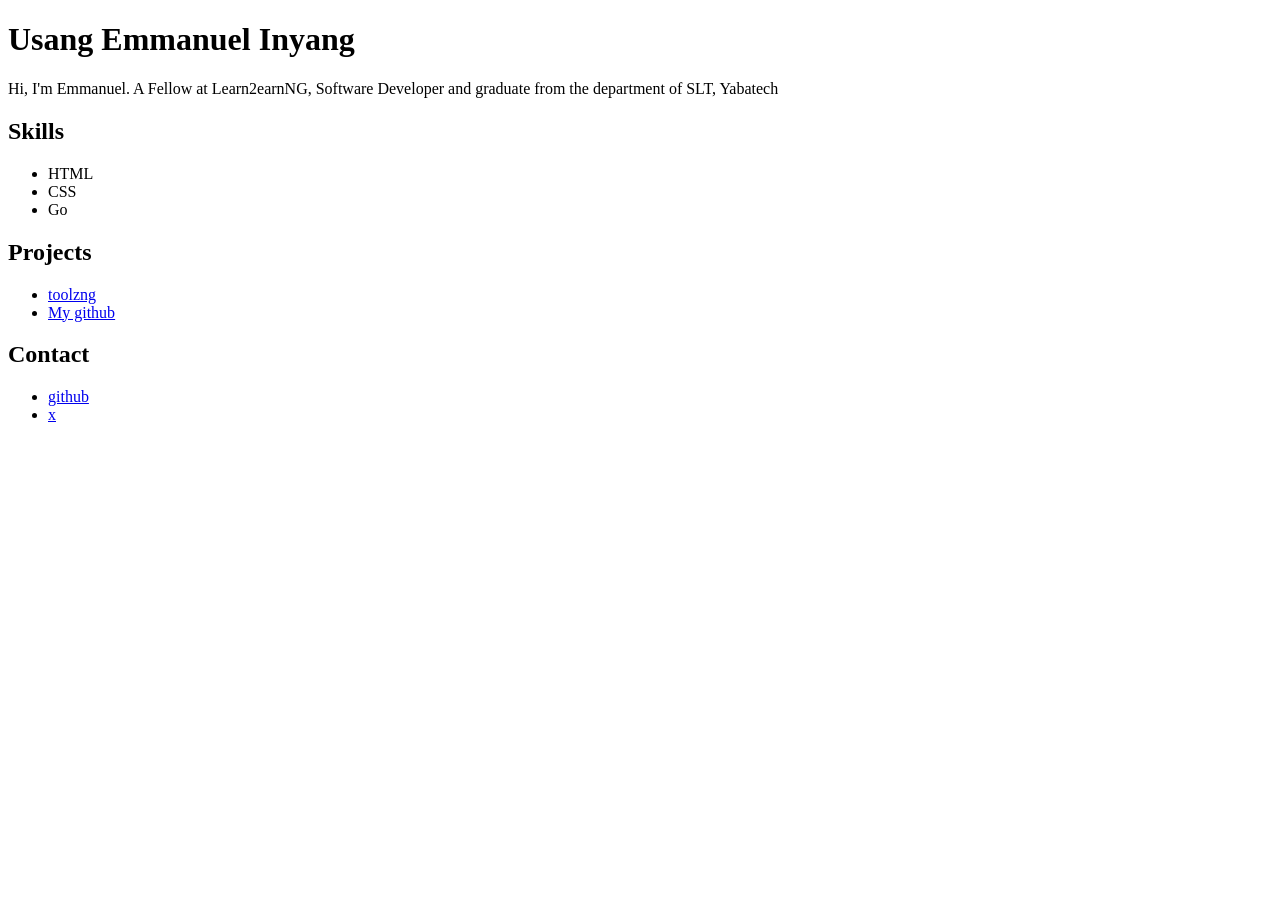
<file: index.html>
<!DOCTYPE html>
<html lang="en">
    <head>
        <meta charset="utf-8">
        <meta name="viewport" content="width=device-width, initial-scale=1.0">
        <title>About Emmanuel</title>
    </head>
    <body>
        <h1>Usang Emmanuel Inyang</h1>
        <p>Hi, I'm Emmanuel. A Fellow at Learn2earnNG, Software Developer and graduate from the department of SLT, Yabatech</p>
        <!--SKILLS SECTION-->
        <h2>Skills</h2>
        <ul>
            <li>HTML</li>
            <li>CSS</li>
            <li>Go</li>
        </ul>
        <!--PROJECTS SECTION-->
        <h2>Projects</h2>
        <ul>
            <li><a href="https://toolzng.me">toolzng</a></li>
            <li><a href="https://github.com/emmanuellsensai">My github</a></li>
        </ul>
        <!--CONTACT SECTION-->
        <h2>Contact</h2>
        <ul>
            <li><a href="https://github.com/emmanuellsensai">github</a></li>
            <li><a href="https://x.com/emmanuellsensai">x</a></li>
        </ul>
    </body>
</html>
</file>
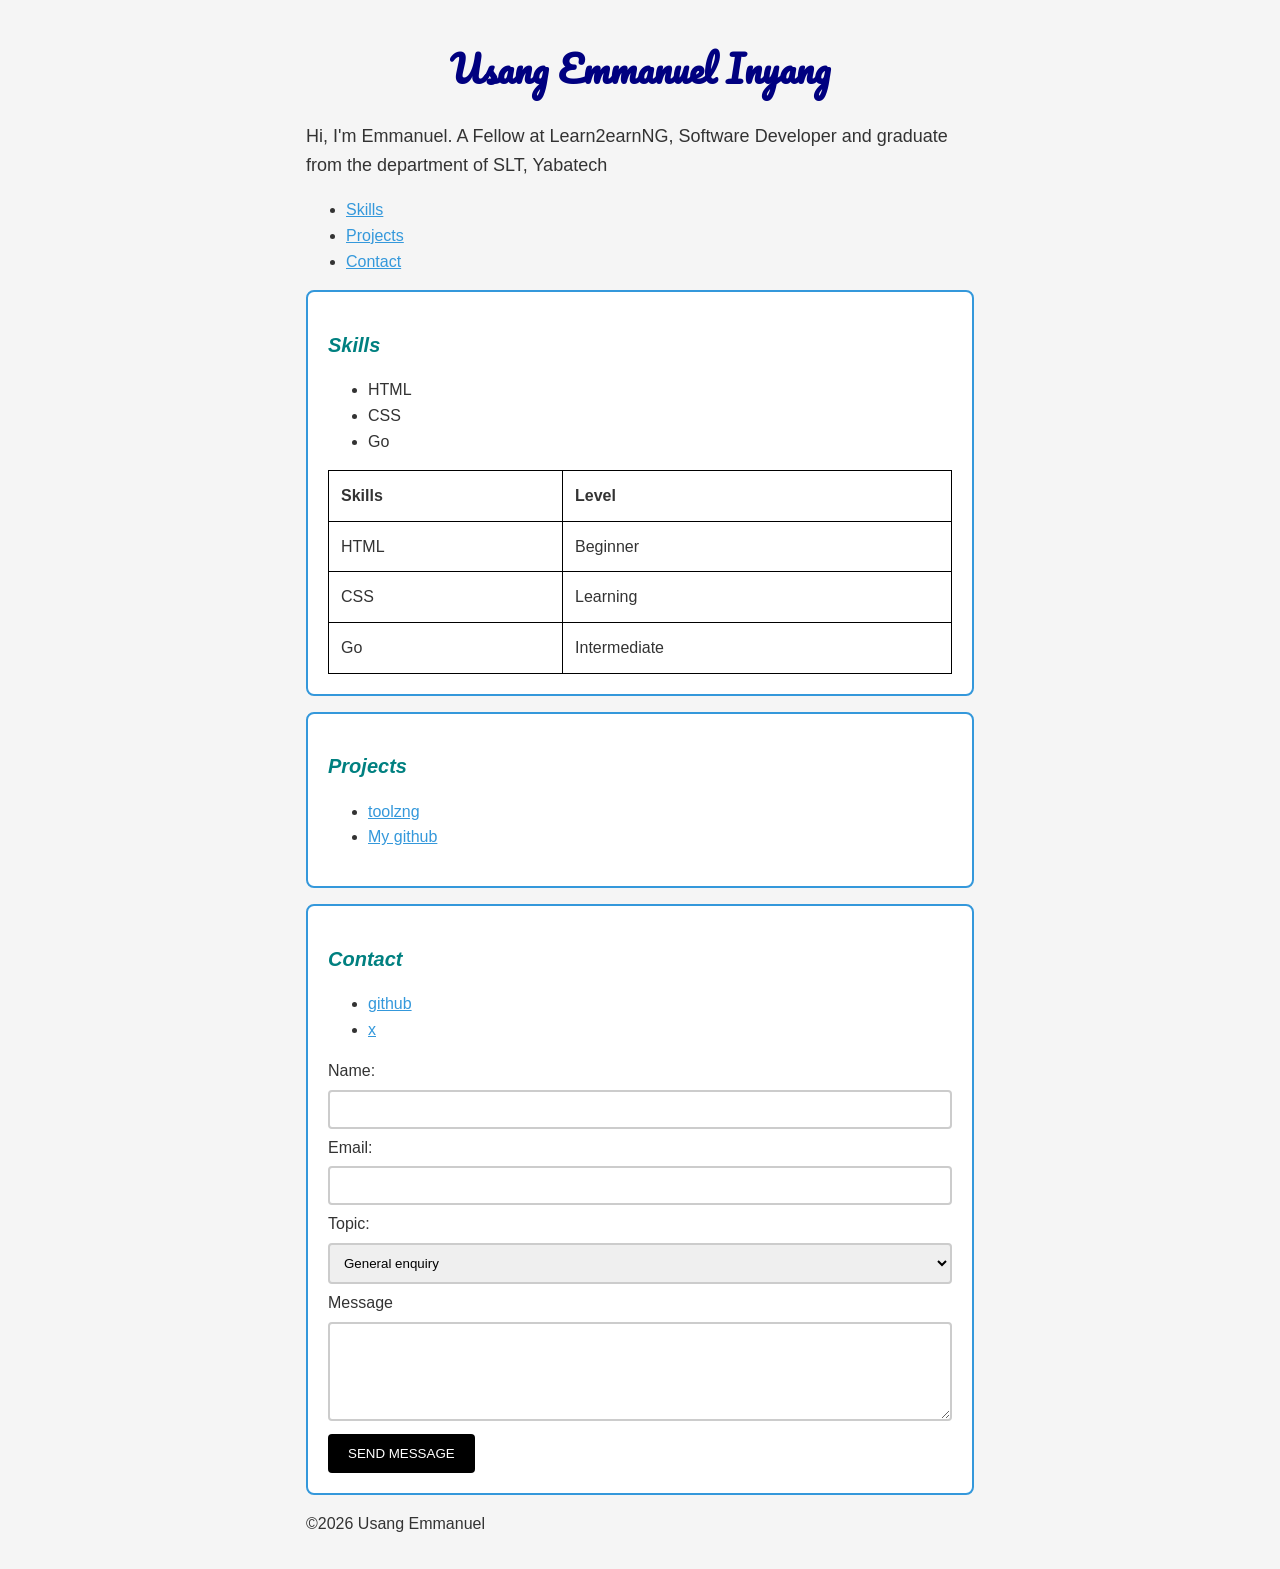
<file: sematic.html>
<!DOCTYPE html>
<html lang="en">

<head>
    <meta charset="utf-8">
    <meta name="viewport" content="width=device-width, initial-scale=1.0">
    <title>About Emmanuel</title>
    <link rel="stylesheet" href="style.css">
    <link rel="preconnect" href="https://fonts.googleapis.com">
    <link rel="preconnect" href="https://fonts.gstatic.com" crossorigin>
    <link href="https://fonts.googleapis.com/css2?family=Pacifico&display=swap" rel="stylesheet">
</head>

<body>
    <header>
        <h1>Usang Emmanuel Inyang</h1>

        <p class="intro">Hi, I'm Emmanuel. A Fellow at Learn2earnNG, Software Developer and graduate from the department
            of SLT,
            Yabatech
        </p>

        <nav>
            <ul>
                <li><a href="#skills">Skills</a></li>
                <li><a href="#projects">Projects</a></li>
                <li><a href="#contact">Contact</a></li>
            </ul>
        </nav>
    </header>

    <main>
        <!--SKILLS SECTION-->
        <section id="skills" class="card">
            <h2>Skills</h2>
            <ul>
                <li>HTML</li>
                <li>CSS</li>
                <li>Go</li>
            </ul>
            <table>
                <thead>
                    <tr>
                        <th>Skills</th>
                        <th>Level</th>
                    </tr>
                </thead>
                <tbody>
                    <tr>
                        <td>HTML</td>
                        <td>Beginner</td>
                    </tr>
                    <tr>
                        <td>CSS</td>
                        <td>Learning</td>
                    </tr>
                    <tr>
                        <td>Go</td>
                        <td>Intermediate</td>
                    </tr>
                </tbody>
            </table>
        </section>
        <!--PROJECTS SECTION-->
        <section id="projects" class="card">
            <h2>Projects</h2>
            <ul>
                <li><a href="https://toolzng.me">toolzng</a></li>
                <li><a href="https://github.com/emmanuellsensai">My github</a></li>
            </ul>
        </section>
        <!--CONTACT SECTION-->
        <section id="contact" class="card">
            <h2>Contact</h2>
            <ul>
                <li><a href="https://github.com/emmanuellsensai">github</a></li>
                <li><a href="https://x.com/emmanuellsensai">x</a></li>
            </ul>

            <form action="/submit" method="post">
                <label for="name">Name:</label>
                <input type="text" id="name" name="name">

                <label for="email">Email:</label>
                <input type="email" id="email" name="email" required>

                <label for="topic">Topic:</label>
                <select id="topic" name="topic">
                    <option value="general">General enquiry</option>
                    <option value="support">support</option>
                </select>



                <label for="msg">Message</label>
                <textarea id="msg" name="message" rows="5"></textarea>

                <button type="submit">SEND MESSAGE</button>
            </form>
        </section>
    </main>
    <footer>
        <p>&copy;2026 Usang Emmanuel</p>
    </footer>
</body>

</html>
</file>
<file: style.css>
* {box-sizing: border-box;}

body{background-color: #f5f5f5;
    color: #333333;
    font-family: Arial, Helvetica, sans-serif;
    font-size: 16px;
    line-height: 1.6;
    max-width: 700px;
    margin: 0 auto;
    padding: 16px;
}

h1{
    color: navy;
    font-size: 36px;
    text-align: center;
    font-family: "Pacifico", cursive;
}

section h2{
    color: teal;
    font-size: 20px;
    font-style: italic;
}

.intro{font-size: 18px;}

.card{padding: 20px;
    border: 2px solid #3498db;
    border-radius: 8px;
    margin: 16px 0;
    background-color: #ffffff;
}

table{border-collapse: collapse;
    width: 100%;
}

th, td{padding: 12px;
    border: 1px solid #000000;
    text-align: left;
}


select, textarea, input {width: 100%;
    padding: 10px;
    border: 2px solid #cccccc;
    margin: 6px 0;
    border-radius: 4px;
}

button{background-color: #000000;
    color: #ffffff;
    padding: 12px 20px;
    border: none;
    border-radius: 4px;
    cursor: pointer;
}
button:hover{background-color: #333333;}

a{color: #3498db;}
a:hover{color: #adff2f;}
</file>
